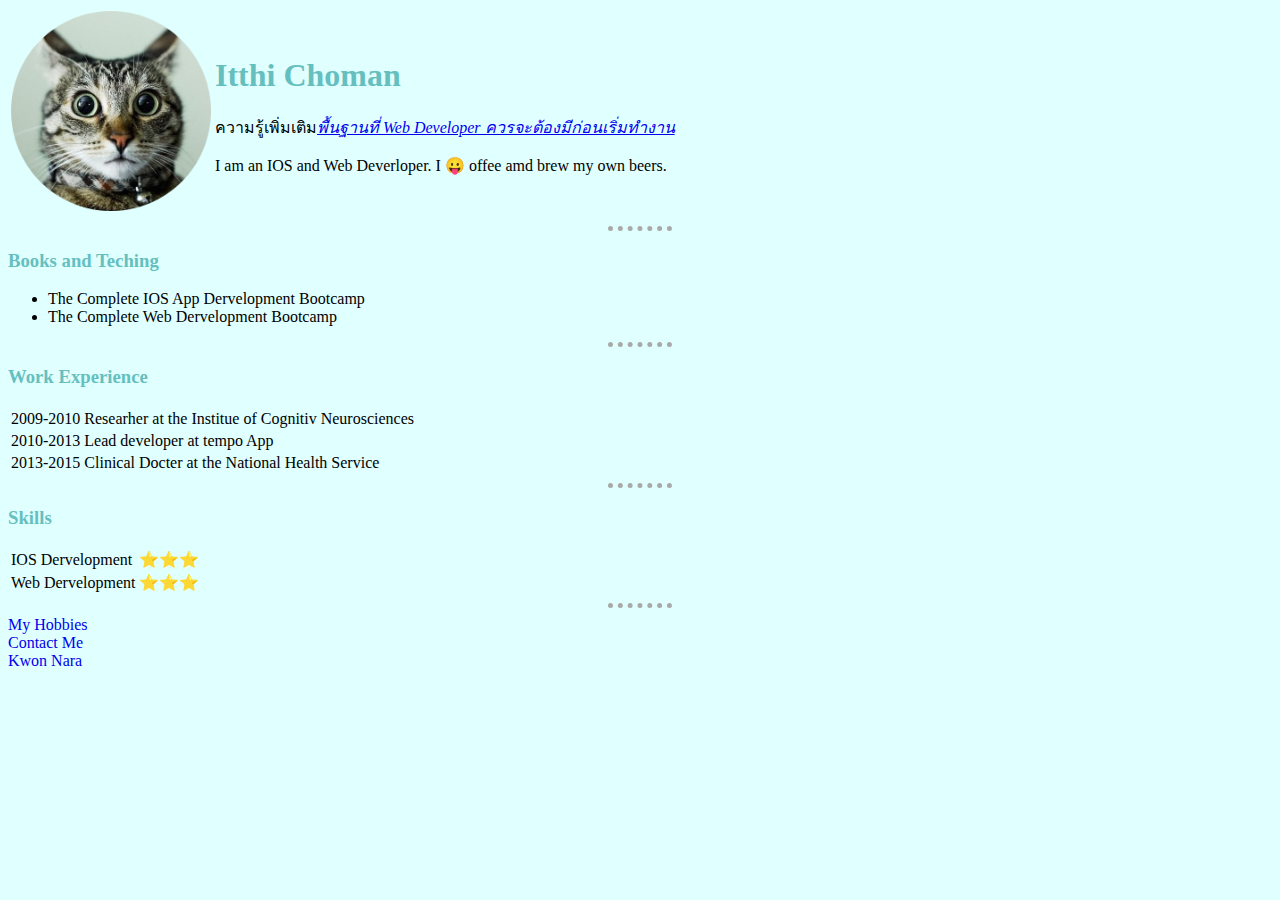
<file: index.html>
<!DOCTYPE html>
<html lang="en">
<head>
    <meta charset="UTF-8">
    <meta http-equiv="X-UA-Compatible" content="IE=edge">
    <meta name="viewport" content="width=device-width, initial-scale=1.0">
    <title>💑itthi Personal Site</title>
    <link rel="stylesheet" href="css/style.css">

    </head>

    <body>
    <table>
        <tr>
          <td><img src="img/แมว-893.png" alt="แมวน่ารัก"></td>
            <td><h1>Itthi Choman</h1>
        <p>ความรู้เพิ่มเติม<a href="https://medium.com/i-gear-geek/%E0%B8%9E%E0%B8%B7%E0%B9%89%E0%B8%99%E0%B8%90%E0%B8%B2%E0%B8%99%E0%B8%97%E0%B8%B5%E0%B9%88-web-developer-%E0%B8%84%E0%B8%A7%E0%B8%A3%E0%B8%88%E0%B8%B0%E0%B8%95%E0%B9%89%E0%B8%AD%E0%B8%87%E0%B8%A1%E0%B8%B5%E0%B8%81%E0%B9%88%E0%B8%AD%E0%B8%99%E0%B9%80%E0%B8%A3%E0%B8%B4%E0%B9%88%E0%B8%A1%E0%B8%97%E0%B8%B3%E0%B8%87%E0%B8%B2%E0%B8%99-6c8ecaf23802"<strong><em>พื้นฐานที่ Web Developer ควรจะต้องมีก่อนเริ่มทำงาน</a></em></strong></p>
          <p>I am an IOS and Web Deverloper. I 😛 offee amd brew my own beers.</p></td>
          </tr>
    </table>
    <hr>
    <h3>Books and Teching</h3>
    <ul>
      <li>The Complete IOS App Dervelopment Bootcamp</li>
      <li>The Complete Web Dervelopment Bootcamp</li>
    </ul>
    <hr>
    <h3>Work Experience</h3>
    <table>
      <tr>
        <td>2009-2010</td>
        <td>Researher at the Institue of Cognitiv Neurosciences</td>
      </tr>
      <tr>
        <td>2010-2013</td>
        <td>Lead developer at tempo App</td>
      </tr>
      <tr>
        <td>2013-2015</td>
        <td>Clinical Docter at the National Health Service</td>
      </tr>
    </table>
    <hr>
    <h3>Skills</h3>
    <table>
      <tr>
        <td>IOS Dervelopment</td>
        <td>⭐⭐⭐</td>
      </tr>
      <tr>
        <td>Web Dervelopment</td>
        <td>⭐⭐⭐</td>
      </tr>
    </table>
    <hr>
    <a href="MyHobbies.html"style="text-decoration:none">My Hobbies</a><br>
    <a href="ContactMe.html"style="text-decoration:none">Contact Me</a><br>
    <a href="Kwon Nara.html"style="text-decoration:none">Kwon Nara</a>




</body>
</html>
</file>
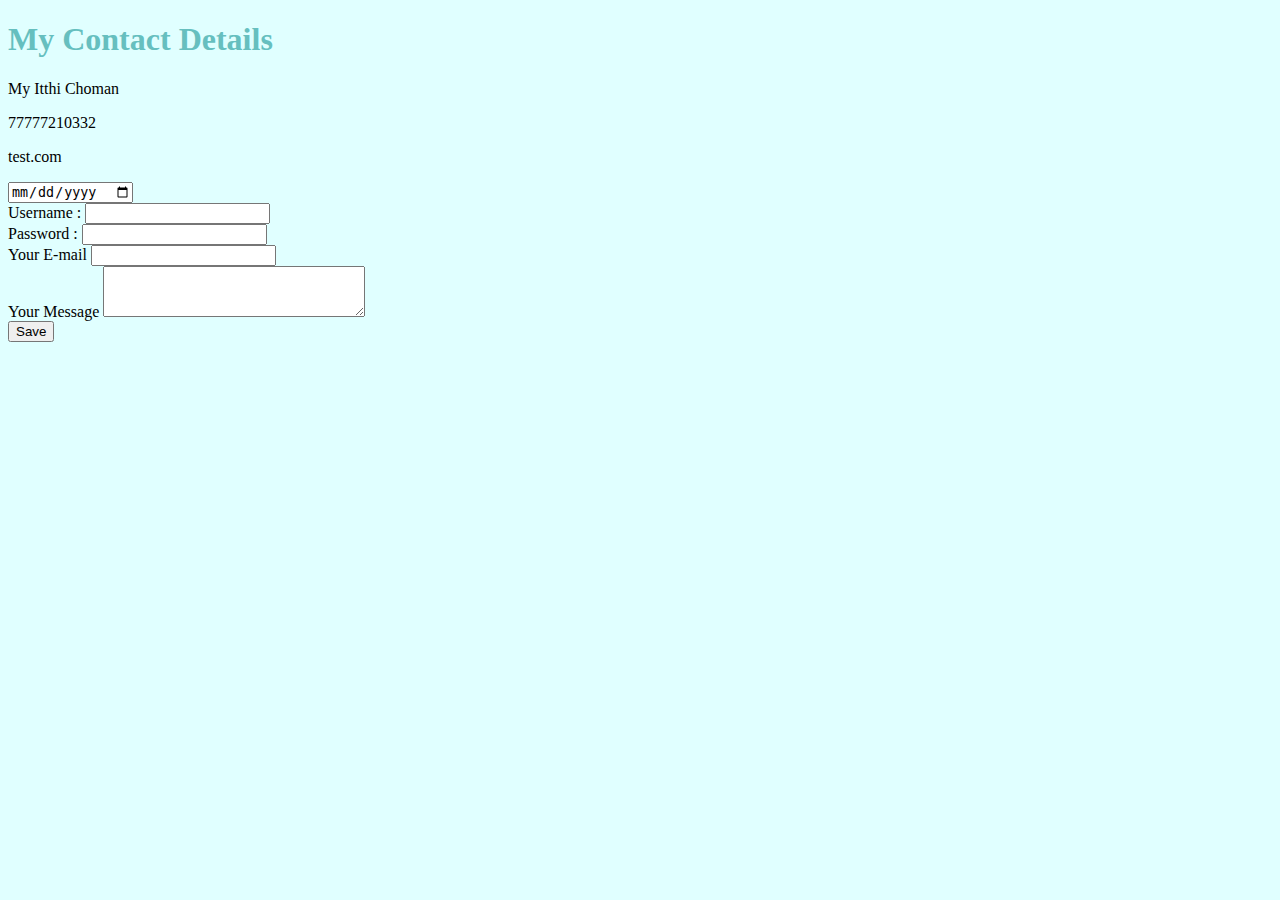
<file: ContactMe.html>
<!DOCTYPE html>
<html lang="en" dir="ltr">
  <head>
    <meta charset="utf-8">
    <title>😏Contact</title>
    <link rel="stylesheet" href="css/style.css">
  </head>
  <body>
    <h1>My Contact Details</h1>
    <p>My Itthi Choman</p>
    <p>77777210332</p>
    <p>test.com</p>
  <form action="https://www.popcornfor2.com/content/-news-114236" method="post" enctype="text/plain">
    <input type="date" name="" value=""><br>
    <label>Username : </label>
    <input type="text" name="Your name" value=""><br>
    <label>Password : </label>
    <input type="text" name="You Password" value=""><br>
    <label>Your E-mail</label>
    <input type="email" name="E-mail" value=""><br>
    <label>Your Message</label>
    <textarea name="name" rows="3" cols="30"></textarea><br>
    <input type="submit" name="Message" value="Save">
  </form>

  </body>
</html>
</file>
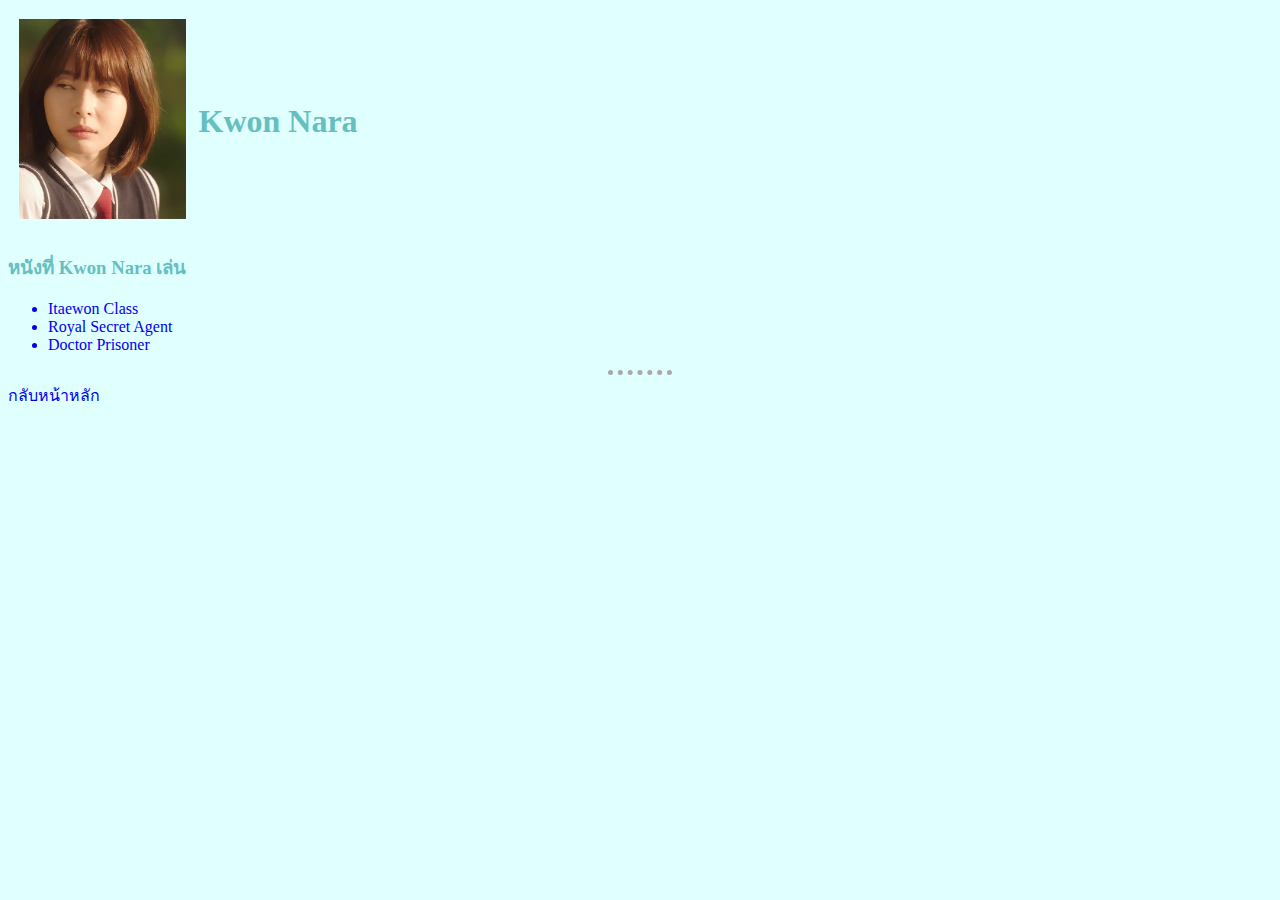
<file: Kwon Nara.html>
<!DOCTYPE html>
<html lang="en">
<head>
    <meta charset="UTF-8">
    <meta http-equiv="X-UA-Compatible" content="IE=edge">
    <meta name="viewport" content="width=device-width, initial-scale=1.0">
    <title>น่ารัก</title>
    <link rel="stylesheet" href="css/style.css">
</head>
<body>
    <table cellspacing="10">
        <tr>
            <td><img src="img/gg-23.gif" alt="Kwon Nara"><a href="https://en.wikipedia.org/wiki/Kwon_Nara"></a></td>
              <td><h1>Kwon Nara</h1></td>
    </tr>
    </table>
    <h3>หนังที่ Kwon Nara เล่น</h3>
    <ul>
        <a href="https://en.wikipedia.org/wiki/Itaewon_Class"style="text-decoration:none"><li>Itaewon Class</li></a>
        <a href="https://en.wikipedia.org/wiki/Royal_Secret_Agent"style="text-decoration:none"><li>Royal Secret Agent</li></a>
        <a href="https://en.wikipedia.org/wiki/Doctor_Prisoner"style="text-decoration:none"><li>Doctor Prisoner</li></a>
    </ul>
    <hr>
    <a href="index.html"style="text-decoration:none">กลับหน้าหลัก</a>
</body>
</html>
</file>
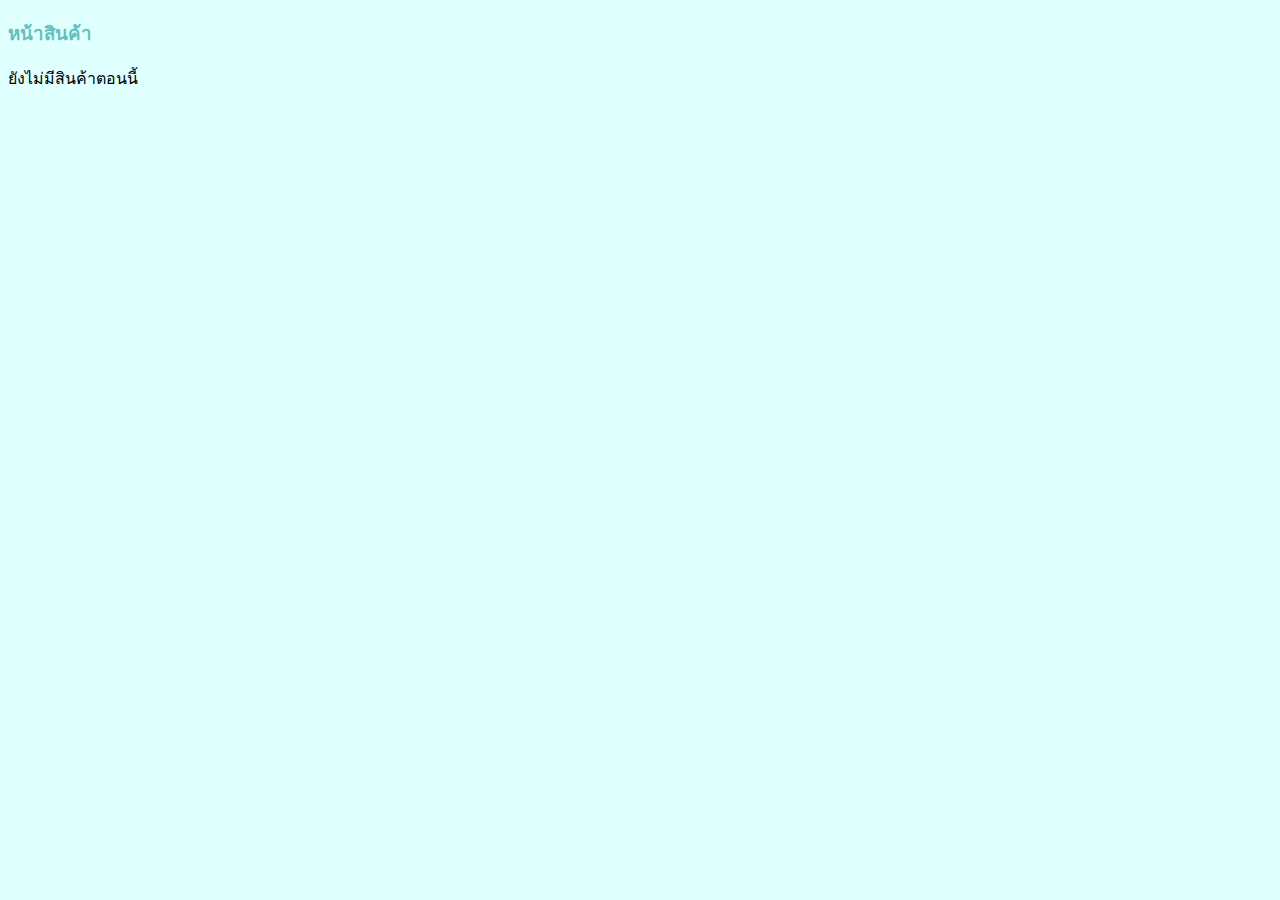
<file: Product.html>
<!DOCTYPE html>
<html lang="en" dir="ltr">
  <head>
    <meta charset="utf-8">
    <title>🤫Product</title>
    <link rel="stylesheet" href="css/style.css">
  </head>
  <body>
    <h3>หน้าสินค้า</h3>
    <p>ยังไม่มีสินค้าตอนนี้</p>

  </body>
</html>
</file>
<file: css/style.css>
body  {
  background-color: lightcyan;
}
  h1{
    color: #66bfbf
  }
  h3{
    color: #66bfbf
  }
hr  {
border-style: none;
border-top-style: dotted;
border-color: darkgray;
border-width: 5px;
width: 5%;
}
img {
  height: 200px;
}
</file>
